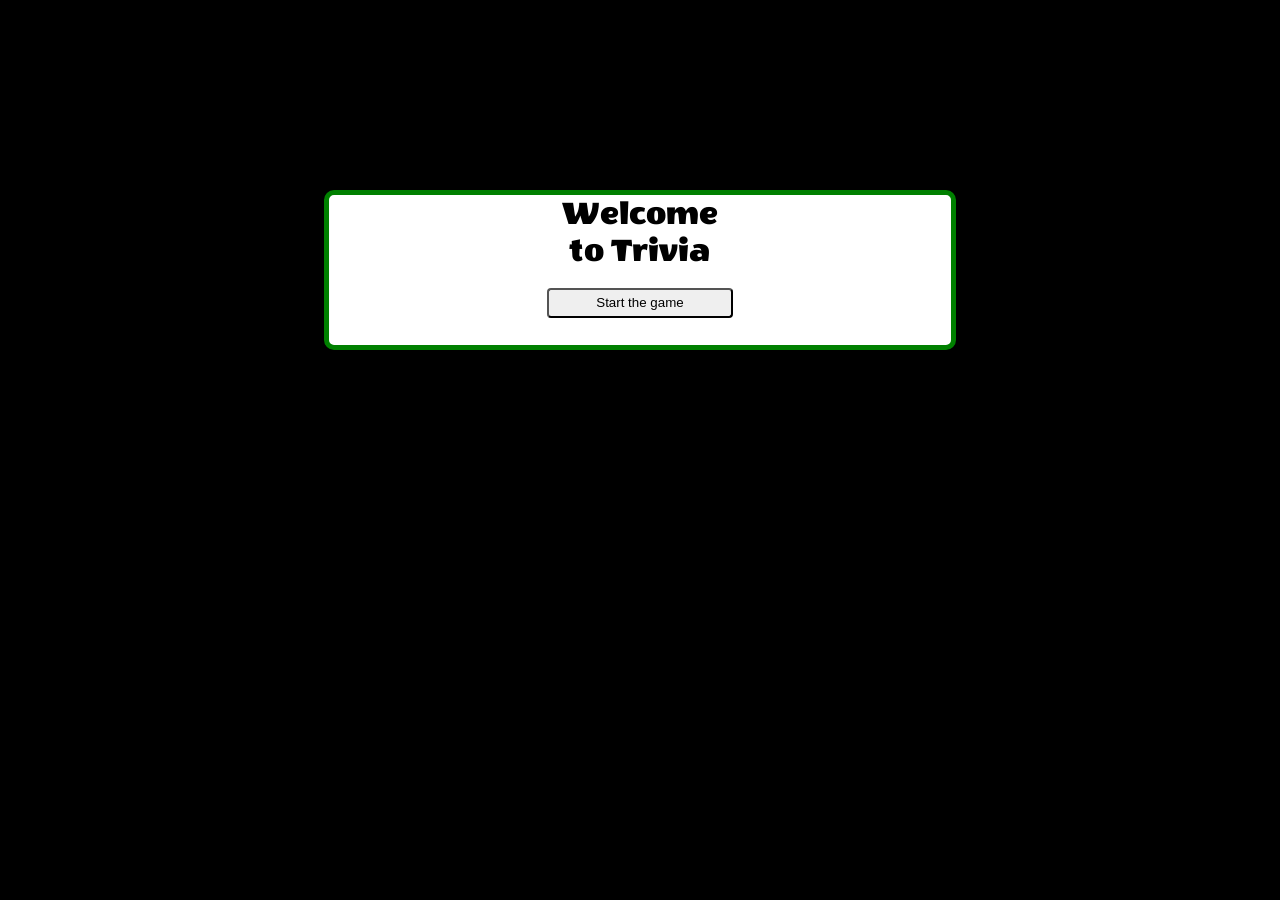
<file: index.html>
<!DOCTYPE html>
<html>
  <head>
    <meta charset="utf-8">
    <link rel="stylesheet" href="css/game-style.css" type="text/css"/>
    <link href="https://fonts.googleapis.com/css?family=Noto+Sans|Wendy+One" rel="stylesheet">
    <title>Lets Play Trivia!</title>
  </head>
  <body>
    <div class='questionsContainer'>
      <div class="welcomeToTrivia">Welcome to Trivia</div>
        <form>
          <button type='button' class="startButton">Start the game</button>
        </form>
    </div>
  </body>
  <script src='js/Home.js' type='text/javascript'></script>
</html>
</file>
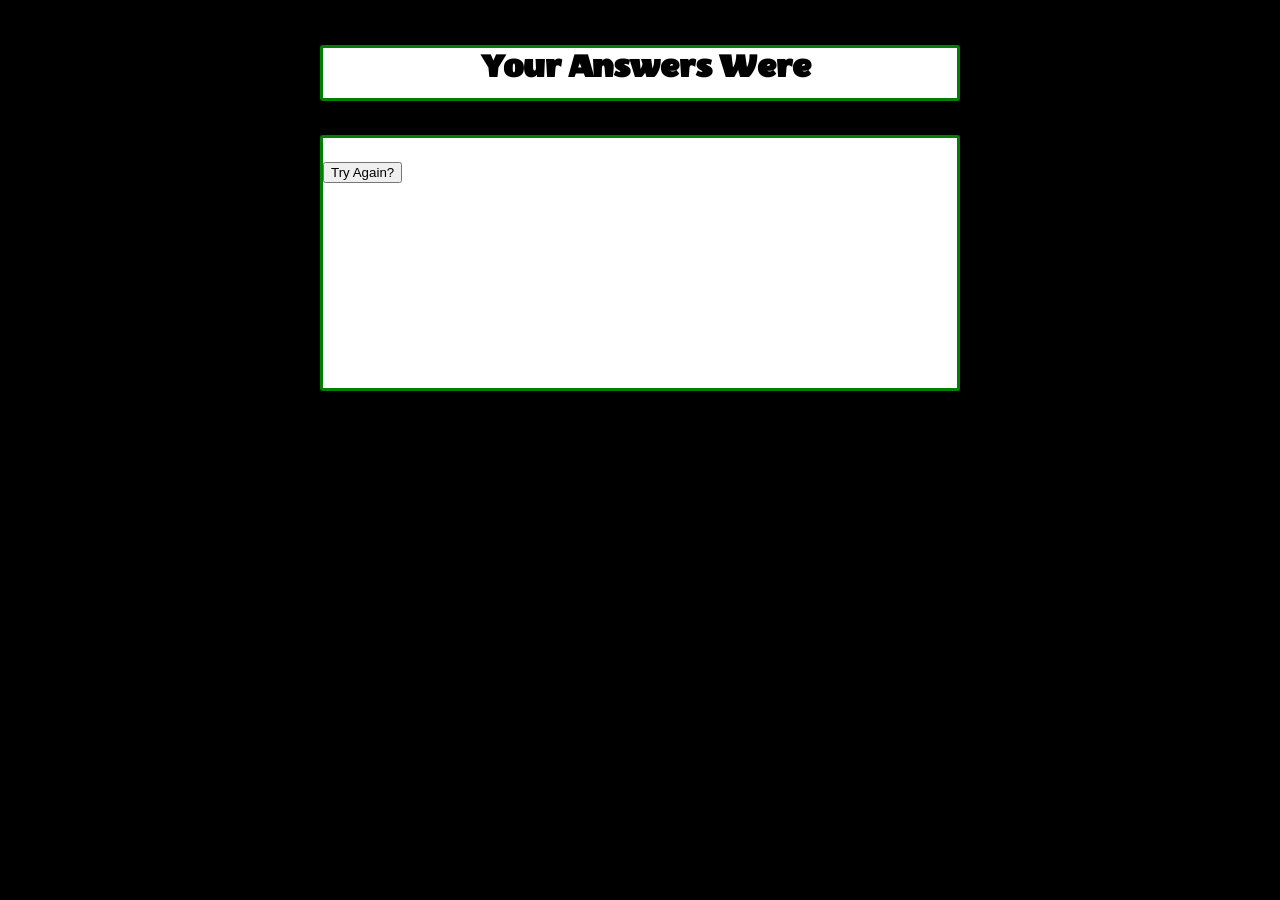
<file: finalScore.html>
<!DOCTYPE html>
<html>
  <head>
    <meta charset="utf-8">
    <title>Your Final Score</title>
    <link rel="stylesheet" href="css/game-style.css" type="text/css"/>
    <link rel="stylesheet" href="css/score-style.css" type="text/css"/>
    <link href="https://fonts.googleapis.com/css?family=Noto+Sans|Wendy+One" rel="stylesheet">
  </head>
  <body>
    <div class='finalScoreDiv'>
      <h2 class='finalScore'>Your Answers Were</h2>
    </div>
    <div class='displayBoxScore'>
      <div class='scoreDiv'>
        <ol class='scoreList'></ol>
      </div>
      <form>
        <button type='button' class="returnButton">Try Again?</button>
      </form>
      </div>
  </body>
  <script src='js/finalScore.js' type='text/javascript'></script>
</html>
</file>
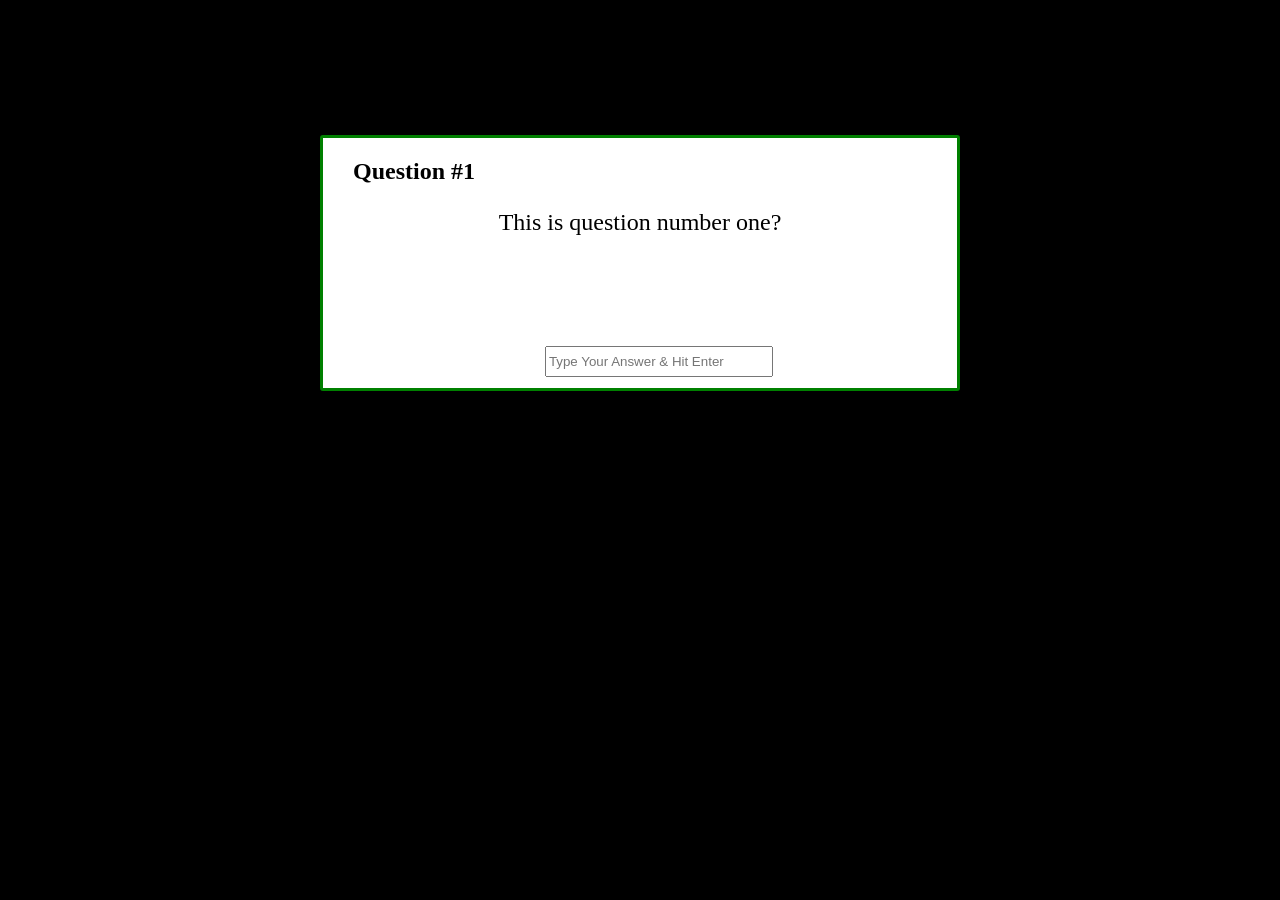
<file: game.html>
<!DOCTYPE html>
<html>
  <head>
    <meta charset="utf-8">
    <link rel="stylesheet" href="css/game-style.css" type="text/css"/>
    <link href="https://fonts.googleapis.com/css?family=Noto+Sans|Wendy+One" rel="stylesheet">
    <title>Answer The Questions!</title>
  </head>
  <body>
    <div class='displayBoxGame'>
      <div class='questionBox'>
        <h2 class='questionHeader'>Question #1</h2>
        <p class='questionText'>This is question number one?</p>
      </div>
      <form name='answerForm' class='answerForm'>
        <input class='answerInput'placeholder="Type Your Answer & Hit Enter" autocomplete='off' type='text'></input>
      </form>
    </div>
  </body>
  <script src='js/game.js' type='text/javascript'></script>
</html>
</file>
<file: css/game-style.css>
.questionText{
  font-size: 24px;
  color: black;
  left: 15%;
}
body{
  background-color: black;
}
.displayBox{
  position: fixed;
  border: 3px solid green;
  border-radius: 3px;
  background-color: white;
  left: 25%;
  right: 25%;
  top: 15%;
  height: 150px;
}
.displayBoxGame{
  position: fixed;
  border: 3px solid green;
  border-radius: 3px;
  background-color: white;
  left: 25%;
  right: 25%;
  top: 15%;
  height: 250px;
}
.questionsContainer{
  position: relative;
  border: 5px solid green;
  border-radius: 10px;
  background-color: white;
  margin-left: 50%;
  right: 25%;
  margin-top: 15%;
  height: 150px;
}
.welcomeToTrivia{
  margin: auto;
  margin-left: 35%;
  margin-right: 35%;
  width: 30%;
  position: absolute;
  height:  40%;
  font-family: 'Wendy One', sans-serif;
  font-size: 35px;
  text-align: center;
}
.startButton{
  position: absolute;
  margin: auto;
  margin-left: 35%;
  margin-right: 35%;
  margin-top: 15%;
  width: 30%;
  height: 20%;
  border-radius: 4px;
}
.inputClass{
  position: absolute;
  margin: auto;
  margin-left: 35%;
  margin-right: 35%;
  margin-top: 15%;
  width: 30%;
  height: 20%;
  border-radius: 4px;
}
.answerForm{
  position: absolute;
  margin-left: 35%;
  margin-right: 35%;
  margin-top: 86px;
}
.answerInput{
  width: 220px;
  height: 25px;
}
.questionHeader{
  margin-left: 30px;
}
.questionText{
  text-align: center;
}
</file>
<file: css/score-style.css>
.finalScore{
  margin: auto;
  text-align: center;
  margin-left: 25%;
  position: absolute;
  height: 40%;
  font-family: 'Wendy One', sans-serif;
  font-size: 35px;
}
.scoreList{
  font-size: 24px;
  color: black;
  left: 10%;
}
.displayBoxScore{
  position: fixed;
  border: 3px solid green;
  border-radius: 3px;
  background-color: white;
  left: 25%;
  right: 25%;
  top: 15%;
  height: 250px;
}
.finalScoreDiv{
  position: fixed;
  border: 3px solid green;
  border-radius: 3px;
  background-color: white;
  left: 25%;
  right: 25%;
  top: 5%;
  height: 50px;
}
</file>
